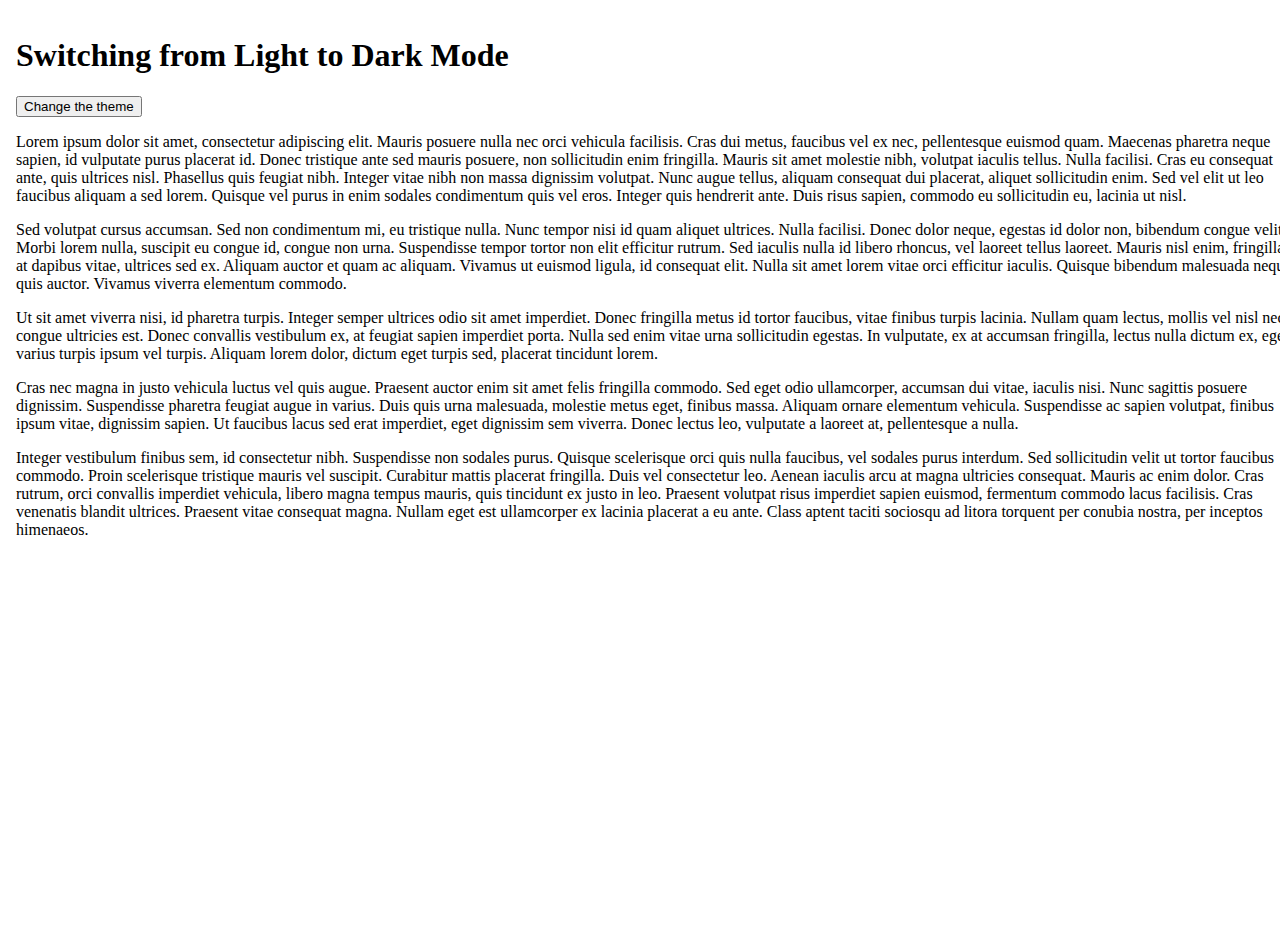
<file: dark.html>
<!DOCTYPE html>
<html lang="en">
<head>
    <meta charset="UTF-8">
    <meta http-equiv="X-UA-Compatible" content="IE=edge">
    <meta name="viewport" content="width=device-width, initial-scale=1.0">
    <title>Grey's Lab 4</title>

    <link rel="stylesheet" href="main.css" type="text/css">
    <script defer src="main.js"></script>
</head>
<body>
    <main>
        <header>
            <h1>Switching from Light to Dark Mode</h1>
        </header>
        
        <button id="theme">Change the theme</button>
        
        <article>
            <p>Lorem ipsum dolor sit amet, consectetur adipiscing elit. Mauris posuere nulla nec orci vehicula facilisis. Cras dui metus, faucibus vel ex nec, pellentesque euismod quam. Maecenas pharetra neque sapien, id vulputate purus placerat id. Donec tristique ante sed mauris posuere, non sollicitudin enim fringilla. Mauris sit amet molestie nibh, volutpat iaculis tellus. Nulla facilisi. Cras eu consequat ante, quis ultrices nisl. Phasellus quis feugiat nibh. Integer vitae nibh non massa dignissim volutpat. Nunc augue tellus, aliquam consequat dui placerat, aliquet sollicitudin enim. Sed vel elit ut leo faucibus aliquam a sed lorem. Quisque vel purus in enim sodales condimentum quis vel eros. Integer quis hendrerit ante. Duis risus sapien, commodo eu sollicitudin eu, lacinia ut nisl.</p>

            <p>Sed volutpat cursus accumsan. Sed non condimentum mi, eu tristique nulla. Nunc tempor nisi id quam aliquet ultrices. Nulla facilisi. Donec dolor neque, egestas id dolor non, bibendum congue velit. Morbi lorem nulla, suscipit eu congue id, congue non urna. Suspendisse tempor tortor non elit efficitur rutrum. Sed iaculis nulla id libero rhoncus, vel laoreet tellus laoreet. Mauris nisl enim, fringilla at dapibus vitae, ultrices sed ex. Aliquam auctor et quam ac aliquam. Vivamus ut euismod ligula, id consequat elit. Nulla sit amet lorem vitae orci efficitur iaculis. Quisque bibendum malesuada neque quis auctor. Vivamus viverra elementum commodo.</p>
            
            <p>Ut sit amet viverra nisi, id pharetra turpis. Integer semper ultrices odio sit amet imperdiet. Donec fringilla metus id tortor faucibus, vitae finibus turpis lacinia. Nullam quam lectus, mollis vel nisl nec, congue ultricies est. Donec convallis vestibulum ex, at feugiat sapien imperdiet porta. Nulla sed enim vitae urna sollicitudin egestas. In vulputate, ex at accumsan fringilla, lectus nulla dictum ex, eget varius turpis ipsum vel turpis. Aliquam lorem dolor, dictum eget turpis sed, placerat tincidunt lorem.</p>
            
            <p>Cras nec magna in justo vehicula luctus vel quis augue. Praesent auctor enim sit amet felis fringilla commodo. Sed eget odio ullamcorper, accumsan dui vitae, iaculis nisi. Nunc sagittis posuere dignissim. Suspendisse pharetra feugiat augue in varius. Duis quis urna malesuada, molestie metus eget, finibus massa. Aliquam ornare elementum vehicula. Suspendisse ac sapien volutpat, finibus ipsum vitae, dignissim sapien. Ut faucibus lacus sed erat imperdiet, eget dignissim sem viverra. Donec lectus leo, vulputate a laoreet at, pellentesque a nulla.</p>
            
            <p>Integer vestibulum finibus sem, id consectetur nibh. Suspendisse non sodales purus. Quisque scelerisque orci quis nulla faucibus, vel sodales purus interdum. Sed sollicitudin velit ut tortor faucibus commodo. Proin scelerisque tristique mauris vel suscipit. Curabitur mattis placerat fringilla. Duis vel consectetur leo. Aenean iaculis arcu at magna ultricies consequat. Mauris ac enim dolor. Cras rutrum, orci convallis imperdiet vehicula, libero magna tempus mauris, quis tincidunt ex justo in leo. Praesent volutpat risus imperdiet sapien euismod, fermentum commodo lacus facilisis. Cras venenatis blandit ultrices. Praesent vitae consequat magna. Nullam eget est ullamcorper ex lacinia placerat a eu ante. Class aptent taciti sociosqu ad litora torquent per conubia nostra, per inceptos himenaeos.</p>
        </article>
    </main>
</body>
</html>
</file>
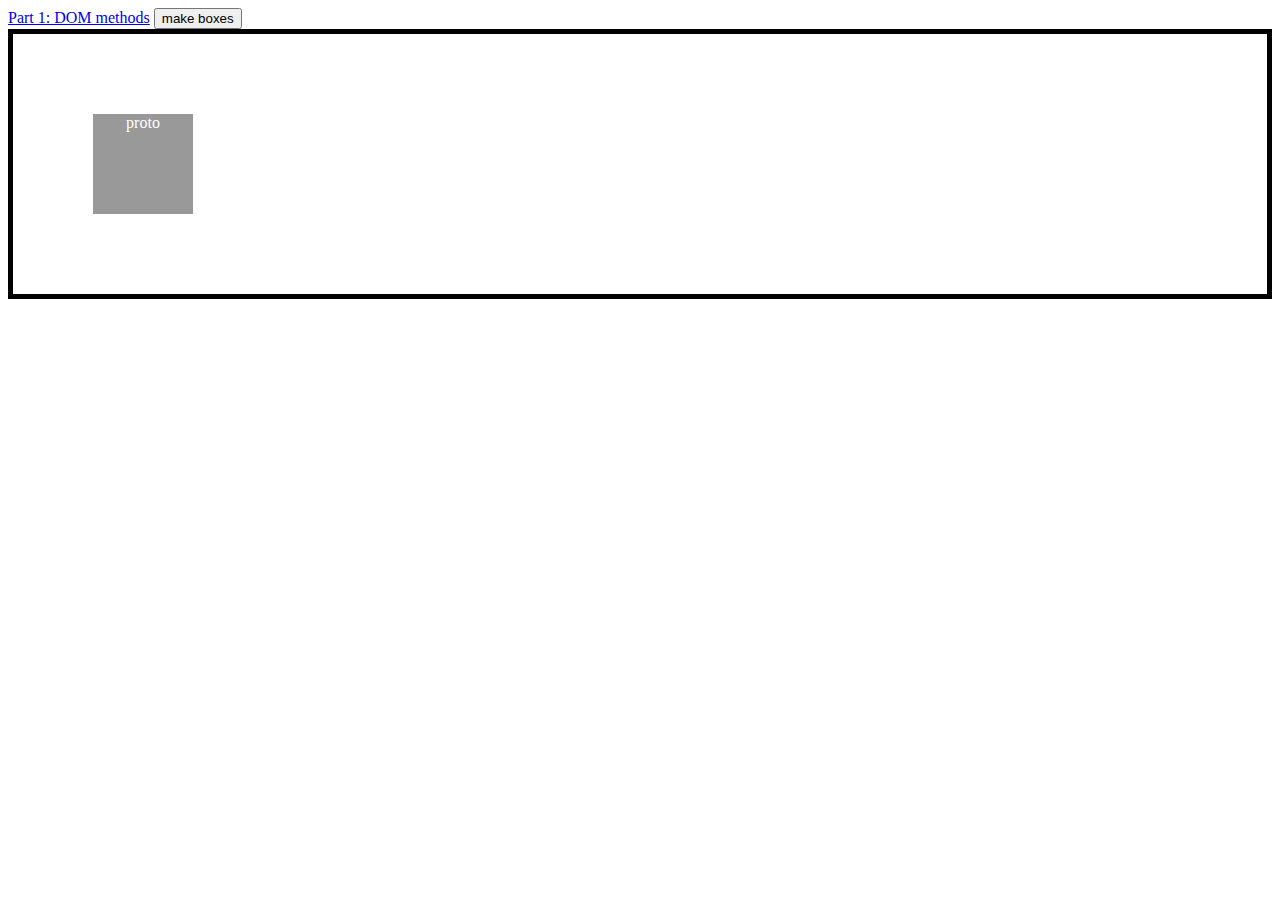
<file: lab4-master/create.html>
<!DOCTYPE html>
<html lang="en">
<head>
    <meta charset="UTF-8">
    <meta http-equiv="X-UA-Compatible" content="IE=edge">
    <meta name="viewport" content="width=device-width, initial-scale=1.0">
    <title>Document</title>
    <style>
        .holder {
            display: grid;
            grid-template-columns: repeat(auto-fill, minmax(100px, 1fr));
            grid-gap:1rem;
            padding:5rem;
            border:5px solid;
        }

        .box {
            width:100px;
            height:100px;
            background-color: #333;
            color: white;
            text-align:center;
        }

        .box:first-child {
            background: #999;
        }
    </style>
</head>
<body>
    <a href="index.html">Part 1: DOM methods</a>
    <section class="holder">

    </section>


    <script>
        const holder = document.querySelector('.holder');

        //make stuff
        const box = document.createElement('DIV');
        box.classList.add('box');
        const name = document.createTextNode('proto');
        box.appendChild(name);
        holder.appendChild(box);


        /* Let make it happen interactively */
        const button = document.createElement('BUTTON');
        button.innerText = "make boxes";
        button.className = "make-btn";
        button.addEventListener('click', renderBoxes);
        document.body.insertBefore(button, holder);

        function renderBoxes(e) {
            //make stuff
            for(let i=0; i < 100; i++) {
                const box = document.createElement('DIV');
                const holder = e.target.nextElementSibling;
                box.classList.add('box');
                const name = document.createTextNode('Box ' + i);
                box.appendChild(name);
                holder.appendChild(box);
            }
        }

    </script>

   
</body>
</html>
</file>
<file: main.css>
body {
    color: black;
    background: white;
}

main {
    position: absolute;
    top: 0;
    left: 0;
    width: 100%;
    height: 100%;
    padding: 1rem;
    background: white;
    color: black;
}

.dark {
    background:black;
    color:beige;
}
</file>
